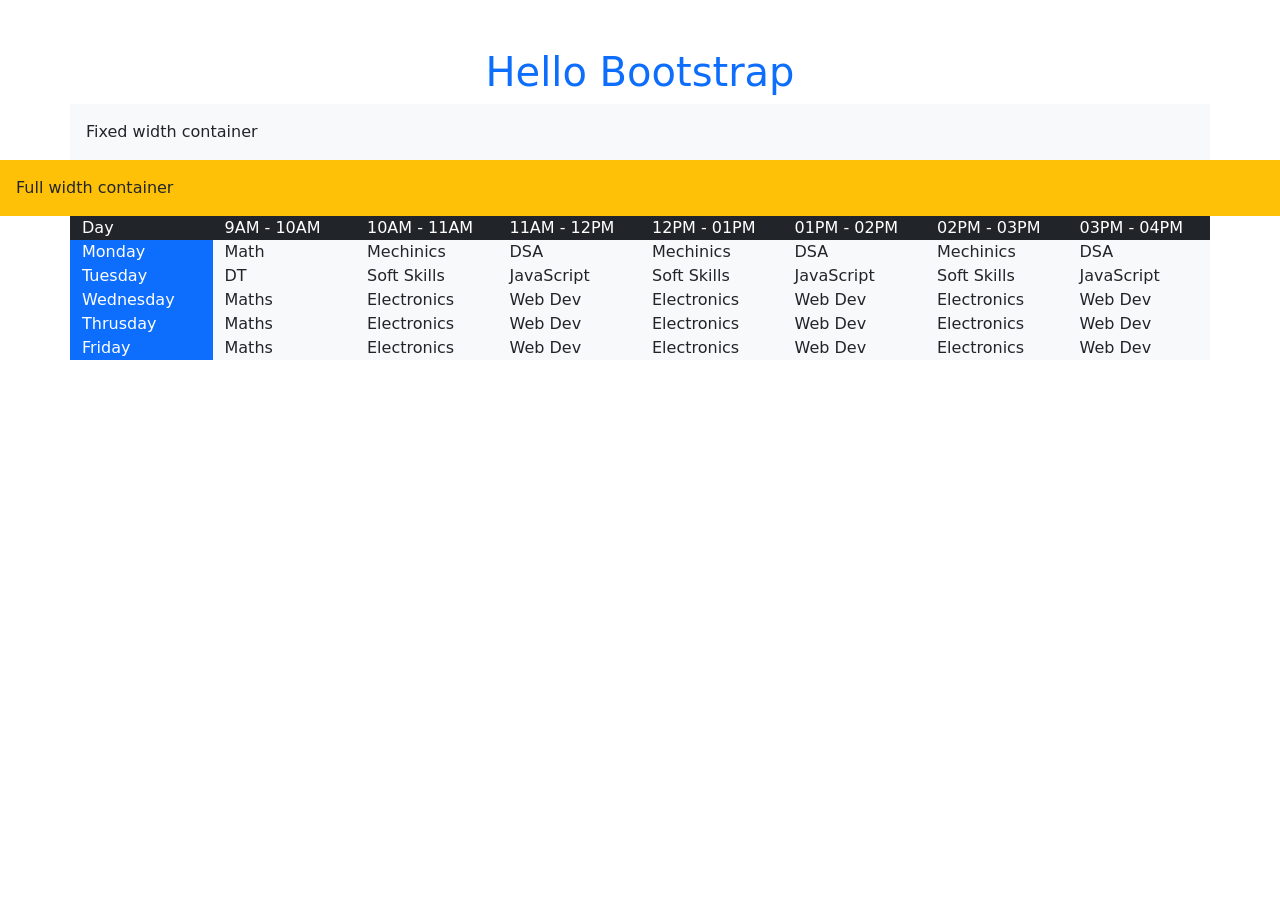
<file: bootstrap/index.html>
<!DOCTYPE html>
<html lang="en">
<head>
    <meta charset="UTF-8">
    <meta name="viewport" content="width=device-width, initial-scale=1.0">
    <title>Bootstrap Test</title>
    <link 
    href="https://cdn.jsdelivr.net/npm/bootstrap@5.3.3/dist/css/bootstrap.min.css" 
    rel="stylesheet">
</head>
<body>
    <h1 class="text-primary text-center mt-5">
        Hello Bootstrap
    </h1>

    <div class="container bg-light p-3">Fixed width container</div>

    <div class="container-fluid bg-warning p-3">Full width container</div>


    <!-- <div class="container">
        <div class="row">
            <div class="col bg-primary text-white">Column1</div>
            <div class="col bg-primary text-white">Column2</div>
            <div class="col bg-primary text-white">Column3</div>
        </div>
    </div> -->

    <div class="container">

        <div class="row">
            <div class="col bg-dark text-white">Day</div>
            <div class="col bg-dark text-white">9AM - 10AM</div>
            <div class="col bg-dark text-white">10AM - 11AM</div>
            <div class="col bg-dark text-white">11AM - 12PM</div>
            <div class="col bg-dark text-white">12PM - 01PM</div>
            <div class="col bg-dark text-white">01PM - 02PM</div>
            <div class="col bg-dark text-white">02PM - 03PM</div>
            <div class="col bg-dark text-white">03PM - 04PM</div>
        </div>

        <div class="row">
            <div class="col bg-primary text-white">Monday</div>
            <div class="col bg-light">Math</div>
            <div class="col bg-light">Mechinics</div>
            <div class="col bg-light">DSA</div>
            <div class="col bg-light">Mechinics</div>
            <div class="col bg-light">DSA</div>
            <div class="col bg-light">Mechinics</div>
            <div class="col bg-light">DSA</div>
        </div>

        <div class="row">
            <div class="col bg-primary text-white">Tuesday</div>
            <div class="col bg-light">DT</div>
            <div class="col bg-light">Soft Skills</div>
            <div class="col bg-light">JavaScript</div>
            <div class="col bg-light">Soft Skills</div>
            <div class="col bg-light">JavaScript</div>
            <div class="col bg-light">Soft Skills</div>
            <div class="col bg-light">JavaScript</div>
        </div>

        <div class="row">
            <div class="col bg-primary text-white">Wednesday</div>
            <div class="col bg-light">Maths</div>
            <div class="col bg-light">Electronics</div>
            <div class="col bg-light">Web Dev</div>
            <div class="col bg-light">Electronics</div>
            <div class="col bg-light">Web Dev</div>
            <div class="col bg-light">Electronics</div>
            <div class="col bg-light">Web Dev</div>
        </div>

        <div class="row">
            <div class="col bg-primary text-white">Thrusday</div>
            <div class="col bg-light">Maths</div>
            <div class="col bg-light">Electronics</div>
            <div class="col bg-light">Web Dev</div>
            <div class="col bg-light">Electronics</div>
            <div class="col bg-light">Web Dev</div>
            <div class="col bg-light">Electronics</div>
            <div class="col bg-light">Web Dev</div>
        </div>

        <div class="row">
            <div class="col bg-primary text-white">Friday</div>
            <div class="col bg-light">Maths</div>
            <div class="col bg-light">Electronics</div>
            <div class="col bg-light">Web Dev</div>
            <div class="col bg-light">Electronics</div>
            <div class="col bg-light">Web Dev</div>
            <div class="col bg-light">Electronics</div>
            <div class="col bg-light">Web Dev</div>
        </div>

    </div>

    <script 
    src="https://cdn.jsdelivr.net/npm/bootstrap@5.3.3/dist/js/bootstrap.bundle.min.js">
    </script>

</body>
</html>
</file>
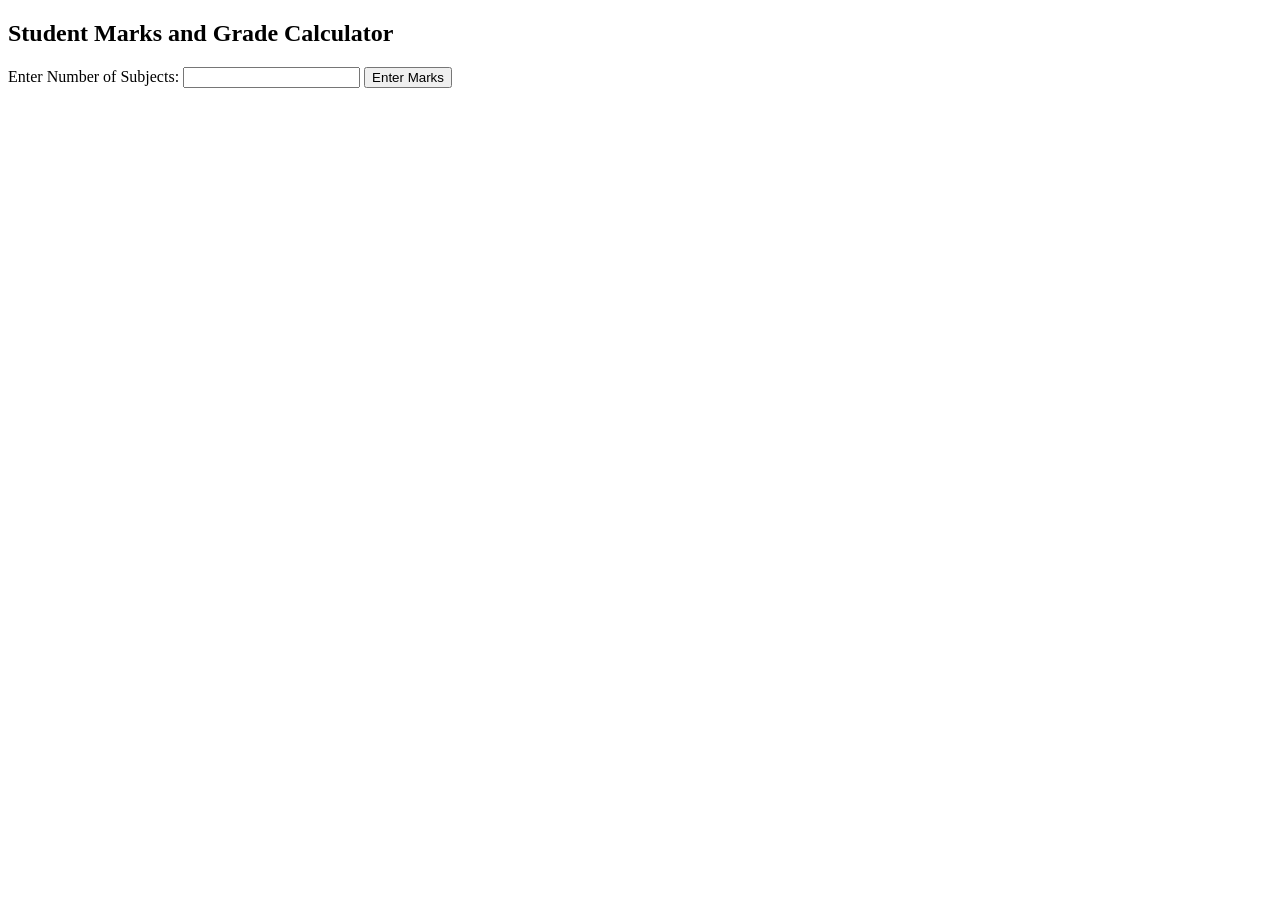
<file: WD Lab/index.html>
<!DOCTYPE html>
<html>
<head>
    <title>Student Marks and Grade Calculator</title>
</head>
<body>
<h2>Student Marks and Grade Calculator</h2>
<label>Enter Number of Subjects:</label>
<input type="number" id="subjects" min="1">
<button onclick="createInputs()">Enter Marks</button>

<div id="marksInput"></div>
<div id="result"></div>

<script>
function createInputs() {
    let n = parseInt(document.getElementById("subjects").value);
    let div = document.getElementById("marksInput");
    div.innerHTML = "";
    for (let i = 1; i <= n; i++) {
        div.innerHTML += `
            <input type="number" id="mark${i}" min="0" max="100">
        `;
    }

    div.innerHTML += `<button onclick="calculate()">Calculate</button>`;
}
function calculate() {
    let n = parseInt(document.getElementById("subjects").value);
    let total = 0;
    let pass = true;

    for (let i = 1; i <= n; i++) {
        let marks = parseFloat(document.getElementById("mark" + i).value);
        if (isNaN(marks)) {
            alert("Please enter all marks.");
            return;
        }
        total += marks;
        if (marks < 35) {
            pass = false;
        }
    }

    let average = total / n;
    let grade;

    if (average >= 90)
        grade = "A+";
    else if (average >= 80)
        grade = "A";
    else if (average >= 70)
        grade = "B";
    else if (average >= 60)
        grade = "C";
    else if (average >= 50)
        grade = "D";
    else
        grade = "F";

    document.getElementById("result").innerHTML = "Total Marks: " + total + "<br>" + "Average: " + average.toFixed(2) + "<br>" + "Grade: " + grade + "<br>" + "Result: " + (pass ? "PASS" : "FAIL");
}
</script>

</body>
</html>
</file>
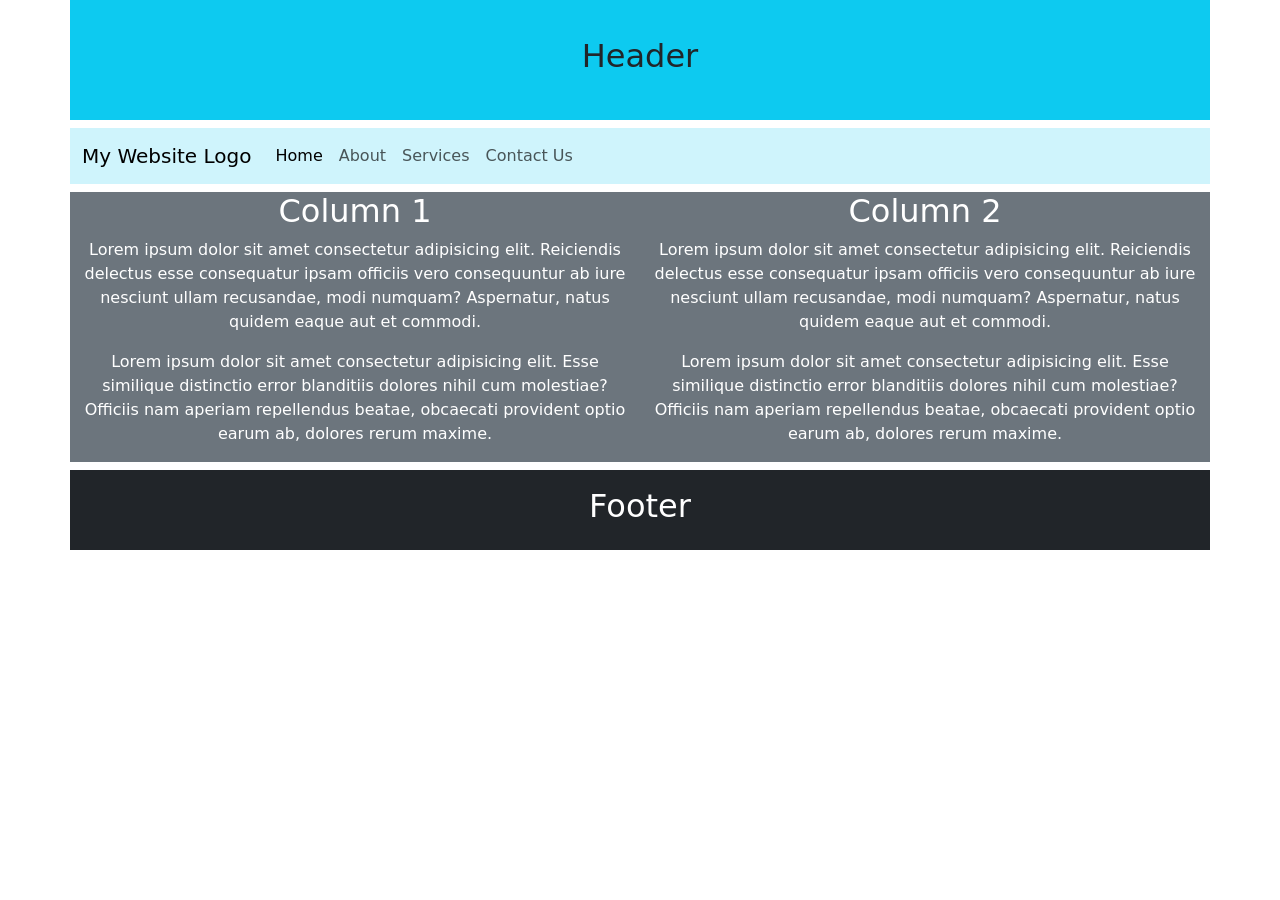
<file: Exp1.html>
<!doctype html>
<html lang="en">
  <head>
    <meta charset="utf-8">
    <meta name="viewport" content="width=device-width, initial-scale=1">
    <title>Bootstrap Experiment 01</title>
    <link href="https://cdn.jsdelivr.net/npm/bootstrap@5.3.8/dist/css/bootstrap.min.css" rel="stylesheet" integrity="sha384-sRIl4kxILFvY47J16cr9ZwB07vP4J8+LH7qKQnuqkuIAvNWLzeN8tE5YBujZqJLB" crossorigin="anonymous">
  </head>
  <body>
   <div class="container">
      <!--first row header-->
      <div class="row bg-info text-center align-items-center" style="height: 120px;">
        <div class="col-lg-12">
            <h2>Header</h2>
        </div>
      </div>
      <!--first row header end-->

      <!--second row navigation-->
      <div class="row my-2">
        <div class="col-lg-12 p-0 m-0">
            <nav class="navbar navbar-expand-lg bg-info-subtle">
  <div class="container-fluid">
    <a class="navbar-brand" href="#">My Website Logo</a>
    <button class="navbar-toggler" type="button" data-bs-toggle="collapse" data-bs-target="#navbarNav" aria-controls="navbarNav" aria-expanded="false" aria-label="Toggle navigation">
      <span class="navbar-toggler-icon"></span>
    </button>
    <div class="collapse navbar-collapse" id="navbarNav">
      <ul class="navbar-nav">
        <li class="nav-item">
          <a class="nav-link active" aria-current="page" href="#">Home</a>
        </li>
        <li class="nav-item">
          <a class="nav-link" href="#">About</a>
        </li>
        <li class="nav-item">
          <a class="nav-link" href="#">Services</a>
        </li>
        <li class="nav-item">
          <a class="nav-link" href="">Contact Us</a>
        </li>
      </ul>
    </div>
  </div>
</nav>
        </div>
      </div>
      <!--second row navigation end-->

      <!--third row main content-->
      <div class="row text-center mb-2 gy-2" style="height: auto;">
        <div class="col-lg-6 text-bg-secondary h-100">
            <h2>Column 1</h2>
            <p>Lorem ipsum dolor sit amet consectetur adipisicing elit. Reiciendis delectus esse consequatur ipsam officiis vero consequuntur ab iure nesciunt ullam recusandae, modi numquam? Aspernatur, natus quidem eaque aut et commodi.</p>
            <p>Lorem ipsum dolor sit amet consectetur adipisicing elit. Esse similique distinctio error blanditiis dolores nihil cum molestiae? Officiis nam aperiam repellendus beatae, obcaecati provident optio earum ab, dolores rerum maxime.</p>
        </div>
        <div class="col-lg-6 text-bg-secondary h-100">
            <h2>Column 2</h2>
            <p>Lorem ipsum dolor sit amet consectetur adipisicing elit. Reiciendis delectus esse consequatur ipsam officiis vero consequuntur ab iure nesciunt ullam recusandae, modi numquam? Aspernatur, natus quidem eaque aut et commodi.</p>
            <p>Lorem ipsum dolor sit amet consectetur adipisicing elit. Esse similique distinctio error blanditiis dolores nihil cum molestiae? Officiis nam aperiam repellendus beatae, obcaecati provident optio earum ab, dolores rerum maxime.</p>
        </div>
      </div>
      <!--third row main content end-->
   <!--fourth row footer-->

   <div class="row text-bg-dark text-center align-items-center" style="height: 80px;">
    <div class="col-lg-12">
        <h2>Footer</h2>
    </div>
   </div>
   <!--footer end-->


   </div><!--container end-->
    



    <script src="https://cdn.jsdelivr.net/npm/bootstrap@5.3.8/dist/js/bootstrap.bundle.min.js" integrity="sha384-FKyoEForCGlyvwx9Hj09JcYn3nv7wiPVlz7YYwJrWVcXK/BmnVDxM+D2scQbITxI" crossorigin="anonymous"></script>
  </body>
</html>
</file>
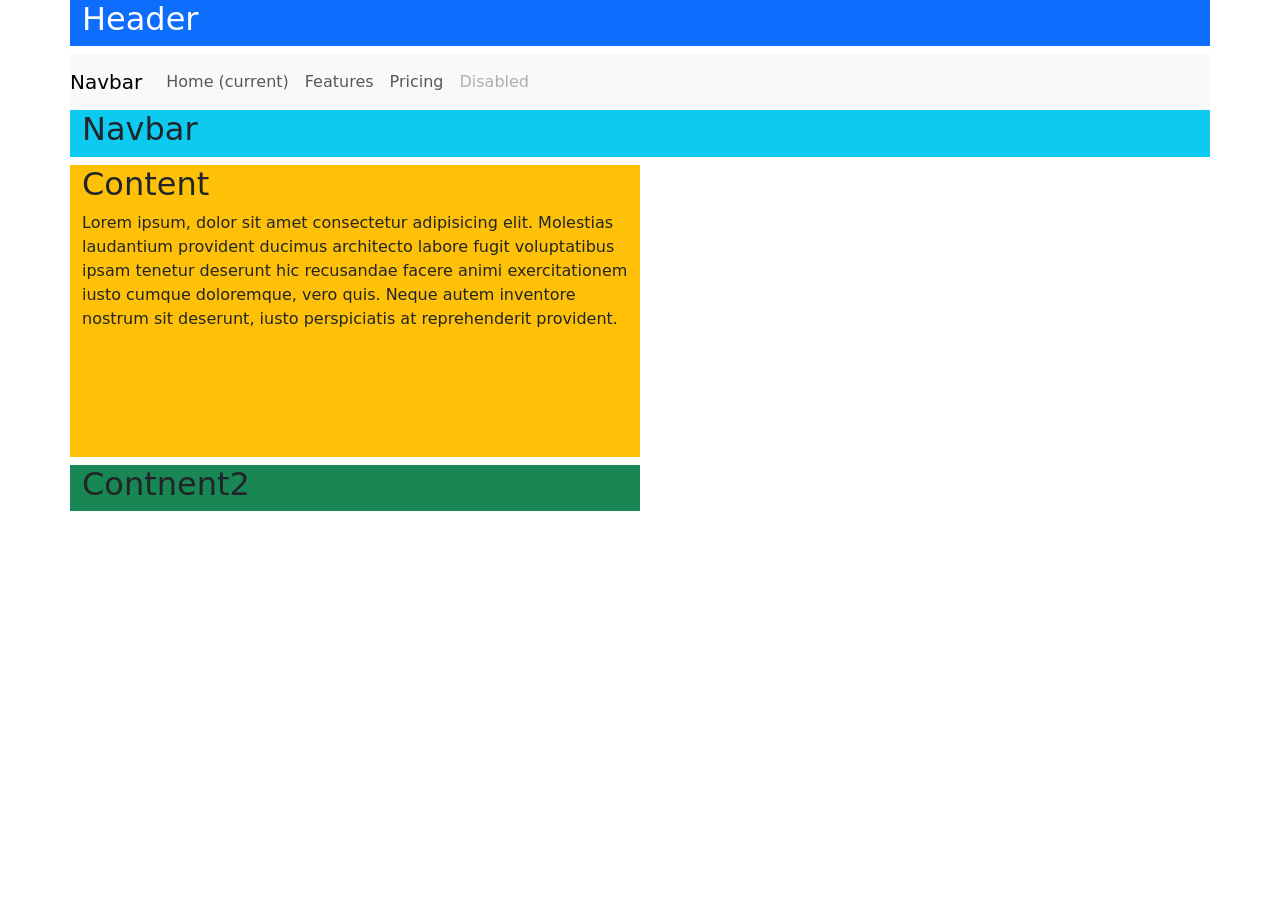
<file: bootstrap/exp1.html>
<!DOCTYPE html>
<html lang="en">
<head>
    <meta charset="UTF-8">
    <meta name="viewport" content="width=device-width, initial-scale=1.0">
    <title>Expriment 1</title>
    <link 
    href="https://cdn.jsdelivr.net/npm/bootstrap@5.3.3/dist/css/bootstrap.min.css" 
    rel="stylesheet">
</head>
<body>
    <div class="container">
    <!-- first row header -->
        <div class="row bg-primary text-white">
            <div class="cal-lg-12">
                <h2>Header</h2>
            </div>
        </div>
    <!-- first row header end -->

    <!-- second row navbar -->
        <div class="row my-2">
            <nav class="navbar navbar-expand-lg navbar-light bg-light">
            <a class="navbar-brand" href="#">Navbar</a>
            <button class="navbar-toggler" type="button" data-toggle="collapse" data-target="#navbarNav" aria-controls="navbarNav" aria-expanded="false" aria-label="Toggle navigation">
                <span class="navbar-toggler-icon"></span>
            </button>
            <div class="collapse navbar-collapse" id="navbarNav">
                <ul class="navbar-nav">
                <li class="nav-item active">
                    <a class="nav-link" href="#">Home <span class="sr-only">(current)</span></a>
                </li>
                <li class="nav-item">
                    <a class="nav-link" href="#">Features</a>
                </li>
                <li class="nav-item">
                    <a class="nav-link" href="#">Pricing</a>
                </li>
                <li class="nav-item">
                    <a class="nav-link disabled" href="#">Disabled</a>
                </li>
                </ul>
            </div>
            </nav>
            <div class="col-ig-12 bg-info">
                <h2>Navbar</h2>
            </div>
        </div>
    <!-- second row navbar end -->

    <!-- third row content -->
        <div class="row gy-2 mb-2" style="height: 300px;">
            <div class="col-lg-6 bg-warning">
                <h2>Content</h2>
                <p>Lorem ipsum, dolor sit amet consectetur adipisicing elit. Molestias laudantium provident ducimus architecto labore fugit voluptatibus ipsam tenetur deserunt hic recusandae facere animi exercitationem iusto cumque doloremque, vero quis. Neque autem inventore nostrum sit deserunt, iusto perspiciatis at reprehenderit provident.</p>
            </div>
        </div>

        <div class="row gy-2 mb-2">
            <div class="col-lg-6 bg-success">
                <h2>Contnent2</h2>
            </div>
        </div>

    </div>
    

    


    <script 
    src="https://cdn.jsdelivr.net/npm/bootstrap@5.3.3/dist/js/bootstrap.bundle.min.js">
    </script>
</body>
</html>
</file>
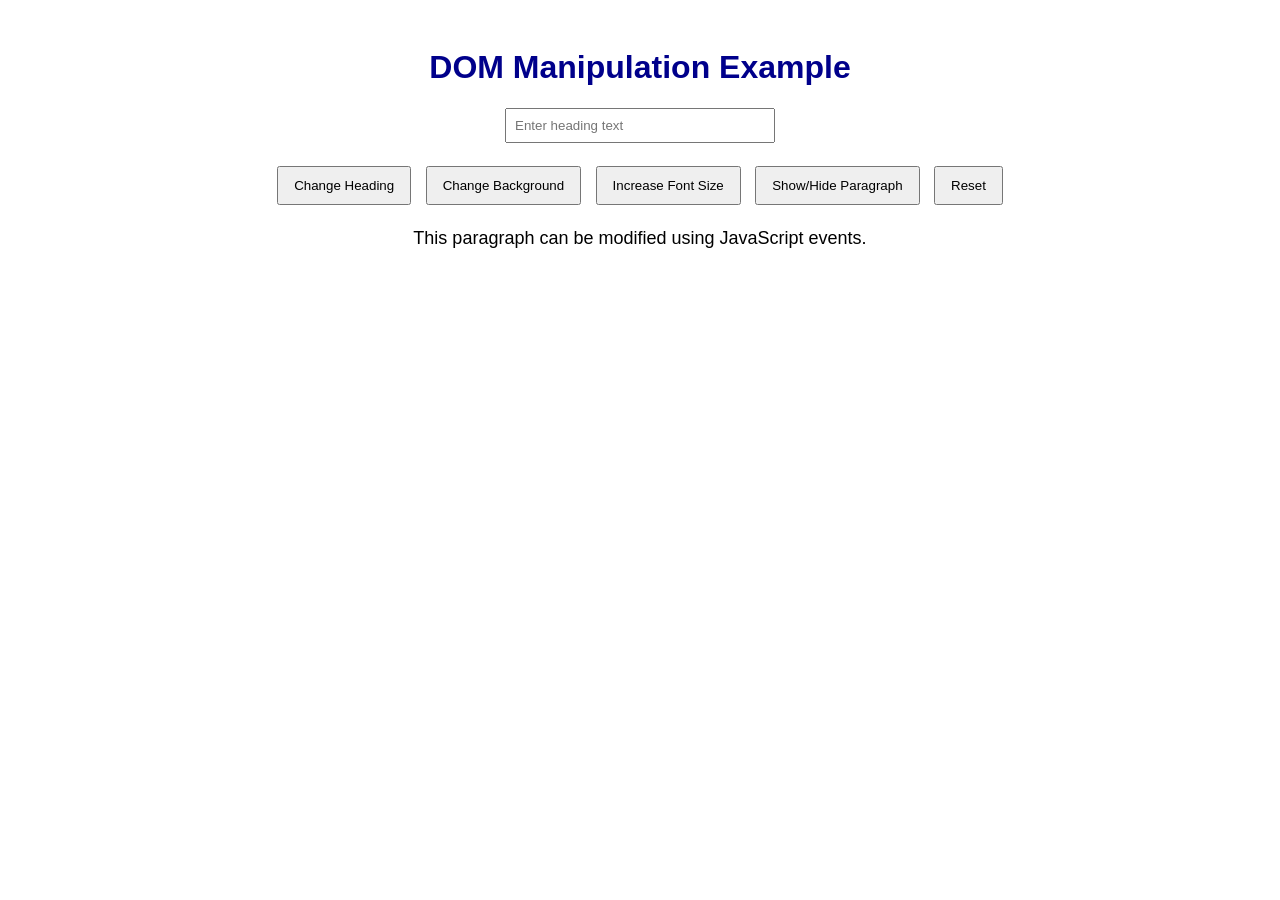
<file: dd/exp6.html>
<!DOCTYPE html>
<html>
<head>
    <title>Experiment 6 - DOM Manipulation</title>

    <style>
        body {
            font-family: Arial, sans-serif;
            text-align: center;
            padding: 20px;
            transition: 0.3s;
        }

        h1 {
            color: darkblue;
        }

        p {
            font-size: 18px;
        }

        button {
            margin: 5px;
            padding: 10px 15px;
            cursor: pointer;
        }

        input {
            padding: 8px;
            width: 250px;
        }
    </style>
</head>

<body>

    <h1 id="heading">DOM Manipulation Example</h1>

    <input type="text" id="messageInput" placeholder="Enter heading text">

    <br><br>

    <button onclick="changeHeading()">Change Heading</button>

    <button onclick="changeBackground()">Change Background</button>

    <button onclick="increaseFont()">Increase Font Size</button>

    <button onclick="toggleParagraph()">Show/Hide Paragraph</button>

    <button onclick="resetPage()">Reset</button>

    <p id="para">
        This paragraph can be modified using JavaScript events.
    </p>

    <script>

        // Change heading text
        function changeHeading() {
            let text = document.getElementById("messageInput").value;
            document.getElementById("heading").innerHTML = text;
        }

        // Change background color
        function changeBackground() {
            document.body.style.backgroundColor = "lightblue";
        }

        // Increase font size
        function increaseFont() {
            document.getElementById("para").style.fontSize = "28px";
        }

        // Show/Hide paragraph
        function toggleParagraph() {
            let para = document.getElementById("para");

            if (para.style.display === "none") {
                para.style.display = "block";
            } else {
                para.style.display = "none";
            }
        }

        // Reset page
        function resetPage() {
            location.reload();
        }

        // onmouseover event
        document.getElementById("heading").onmouseover = function () {
            this.style.color = "red";
        };

        // onchange event
        document.getElementById("messageInput").onchange = function () {
            alert("Input changed!");
        };

        // addEventListener example
        document.getElementById("para").addEventListener("mouseover", function () {
            this.style.color = "green";
        });

    </script>

</body>
</html>
</file>
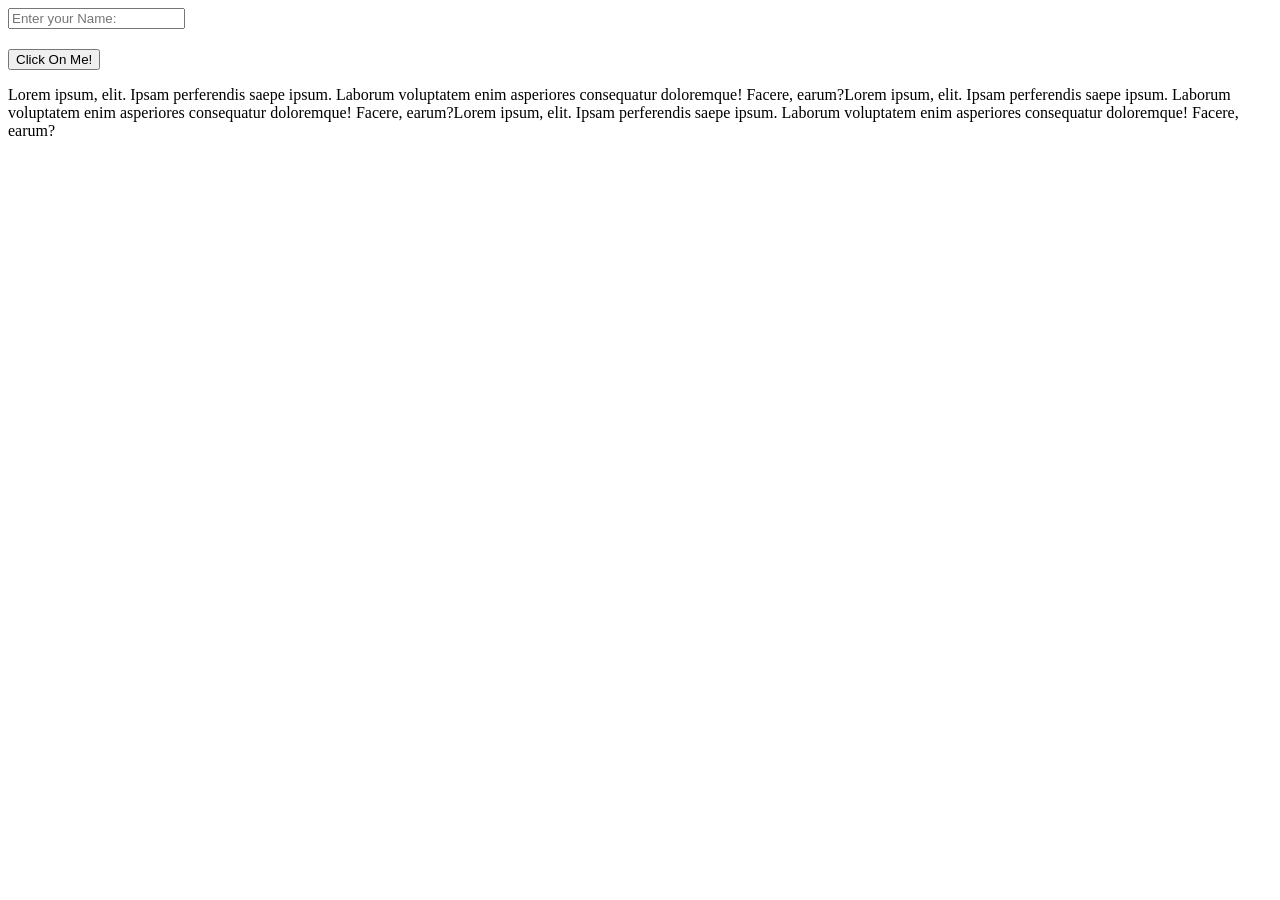
<file: JavaScript/DOM.html>
<!DOCTYPE html>
<html lang="en">
<head>
    <meta charset="UTF-8">
    <meta name="viewport" content="width=device-width, initial-scale=1.0">
    <title>Document Object Model</title>
    <style>
        #text{
            color: blueviolet;
        }
    </style>
</head>
<body>
    <input type="text" placeholder="Enter your Name: " id="InputData">
    <h2 id="text"></h2>
    <button onclick="result()">Click On Me!</button>

    <p id="para">Lorem ipsum,  elit. Ipsam perferendis saepe ipsum. Laborum voluptatem enim asperiores consequatur doloremque! Facere, earum?Lorem ipsum,  elit. Ipsam perferendis saepe ipsum. Laborum voluptatem enim asperiores consequatur doloremque! Facere, earum?Lorem ipsum,  elit. Ipsam perferendis saepe ipsum. Laborum voluptatem enim asperiores consequatur doloremque! Facere, earum?</p>


    <script src="DOM.js"></script>
</body>
</html>
</file>
